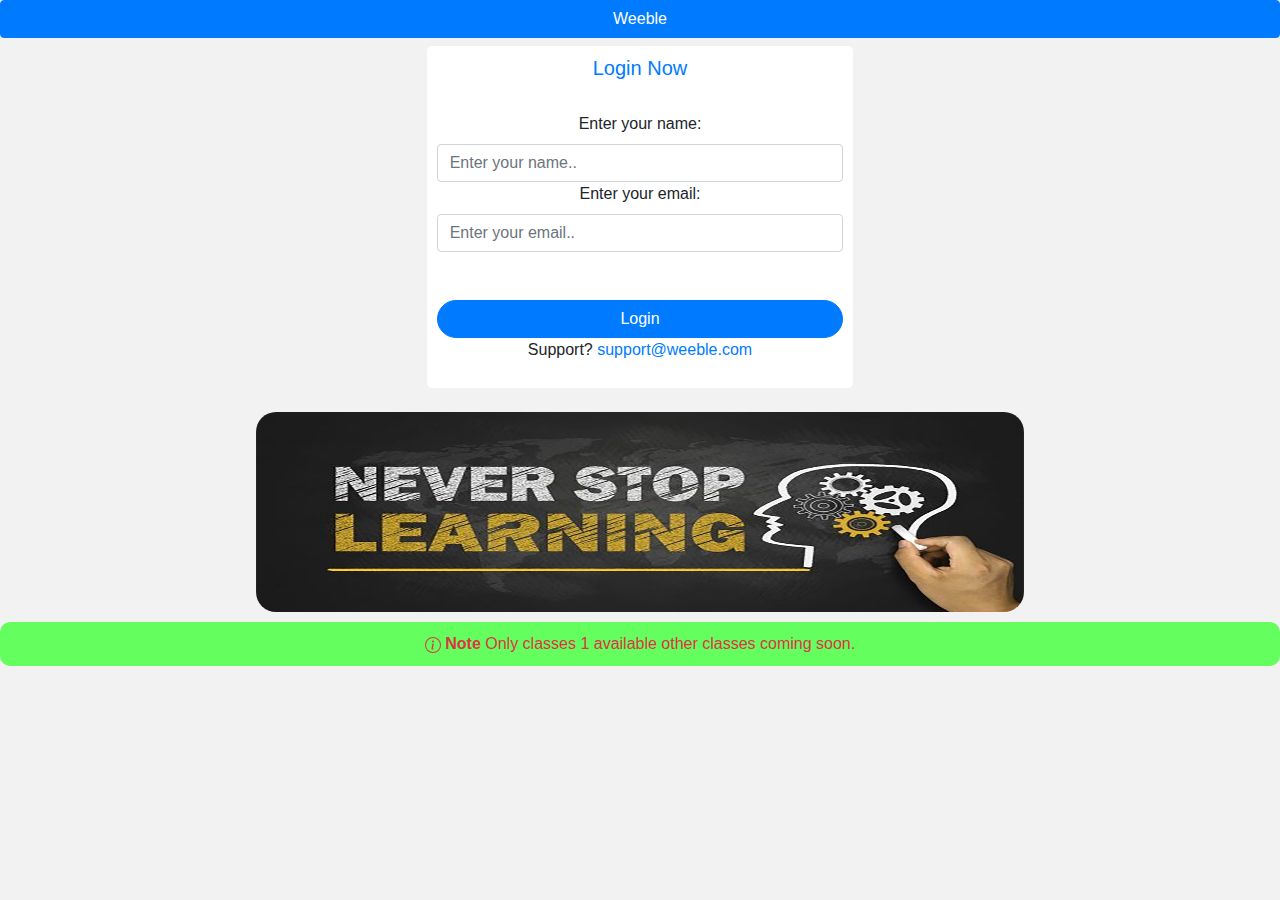
<file: index.html>
<!DOCTYPE html>
<html>

<head>
    <meta charset="utf-8">
    <meta name="viewport" content="width=device-width, initial-scale=1">
    <link rel="icon" type="images/x-icon" href="images/weeble.png" sizes="16x16">
    <link rel="stylesheet" href="https://maxcdn.bootstrapcdn.com/bootstrap/4.5.2/css/bootstrap.min.css">
    <script src="https://ajax.googleapis.com/ajax/libs/jquery/3.5.1/jquery.min.js"></script>
    <script src="https://cdnjs.cloudflare.com/ajax/libs/popper.js/1.16.0/umd/popper.min.js"></script>
    <script src="https://maxcdn.bootstrapcdn.com/bootstrap/4.5.2/js/bootstrap.min.js"></script>
    <link rel="stylesheet" href="https://cdnjs.cloudflare.com/ajax/libs/font-awesome/4.7.0/css/font-awesome.min.css">
    <title>Learn with weeble</title>
    <link rel="stylesheet" type="text/css" href="index.css">
</head>

<body>
    <h3 class="btn btn-primary heading">Weeble</h3>
    <br>
    <center>
        <div class="col-lg-4 col-md-6 col-sm-6 col-xs-11 login_div">
            <div class="form-group">
                <h5 class="text-primary">Login Now</h5>
                <br>
                <label>Enter your name: </label>
                <input type="text" placeholder="Enter your name.." id="name" class="form-control"></input>
                <label>Enter your email: </label>
                <input type="email" placeholder="Enter your email.." id="email" class="form-control"></input>
                <span id="mistake" class="text-danger"></span>
                <br><br>
                <button class="btn btn-primary" onclick="login()">Login</button>
                <p>Support? <span style="cursor: pointer;" class="text-primary" onclick="mail()">support@weeble.com</span></p>
            </div>
        </div>
        <br>
        <img src="images/Learning.jpg" alt="Learning Logo" class="logo" />
        <div class="text-danger note">
            <b><svg xmlns="http://www.w3.org/2000/svg" width="16" height="16" fill="currentColor" class="bi bi-info-circle" viewBox="0 0 16 16">
              <path d="M8 15A7 7 0 1 1 8 1a7 7 0 0 1 0 14zm0 1A8 8 0 1 0 8 0a8 8 0 0 0 0 16z"/>
              <path d="m8.93 6.588-2.29.287-.082.38.45.083c.294.07.352.176.288.469l-.738 3.468c-.194.897.105 1.319.808 1.319.545 0 1.178-.252 1.465-.598l.088-.416c-.2.176-.492.246-.686.246-.275 0-.375-.193-.304-.533L8.93 6.588zM9 4.5a1 1 0 1 1-2 0 1 1 0 0 1 2 0z"/>
            </svg>&nbsp;Note</b> Only classes 1 available other classes coming soon.
        </div>
        <br>
    </center>

    <script type="text/javascript" src="index.js"></script>
</body>

</html>
</file>
<file: index.css>
html,
body {
    background: #f2f2f2;
    scroll-behavior: smooth;
}

.heading {
    width: 100%;
    cursor: default;
}

.login_div {
    background: rgb(255, 255, 255);
    float: none;
    border-radius: 5px;
    box-shadow: grey;
    border-color: #ddd;
    border-left: 3px;
    padding: 10px;
}

.login_div button {
    width: 100%;
    border-radius: 30px;
}

.login_div button:hover {
    width: 100%;
    color: blue;
    border-radius: 30px;
    background: white;
}

.logo {
    width: 60%;
    height: 200px;
    border-radius: 20px;
}

.note {
    width: 100%;
    background: #64ff5e;
    margin-top: 10px;
    padding: 10px;
    border-radius: 10px;
}
</file>
